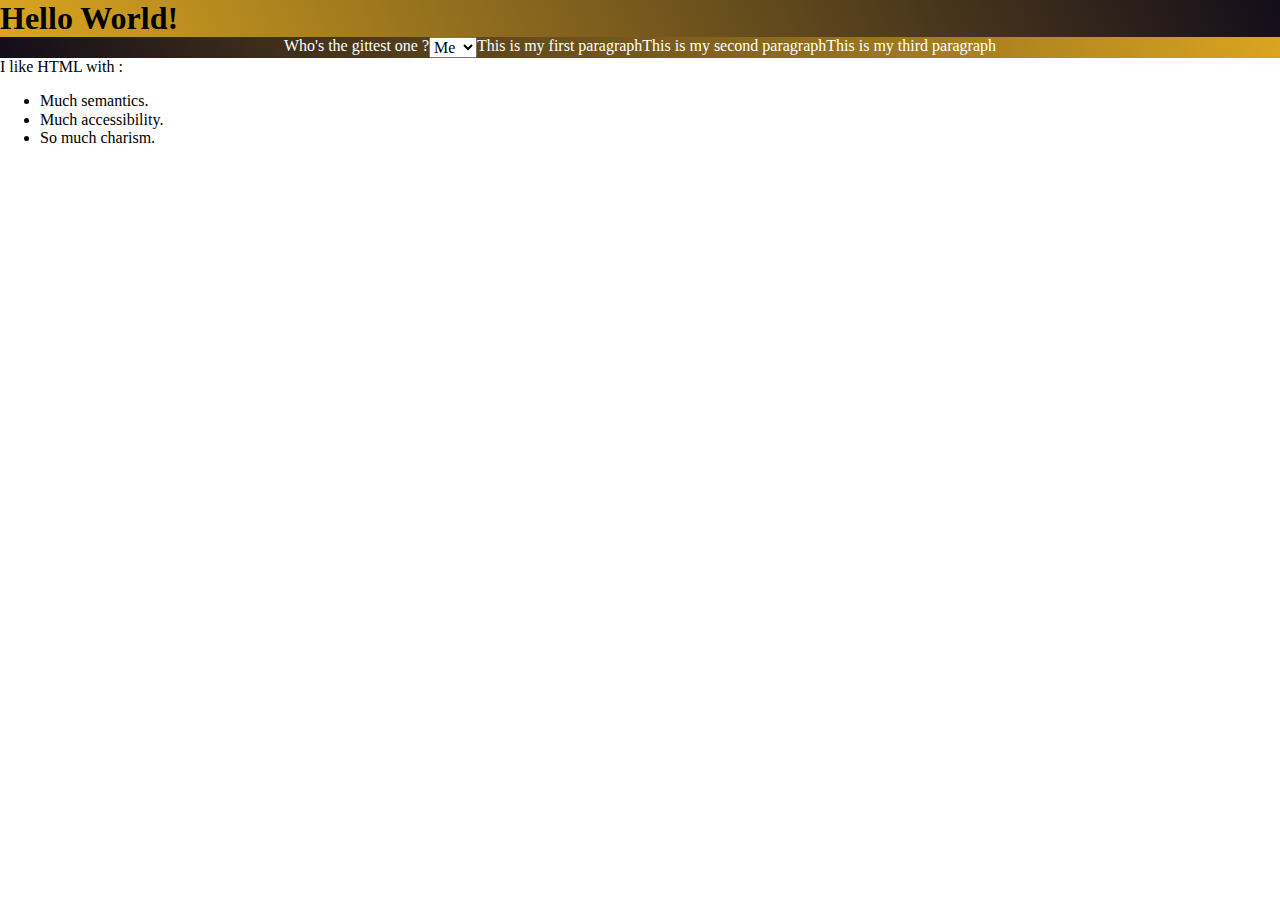
<file: index.html>
<!DOCTYPE html>
<html lang="en">
<head>
    <meta charset="UTF-8">
    <meta name="viewport" content="width=device-width, initial-scale=1.0">
    <link rel="stylesheet" href="normalize.css">
    <link rel="stylesheet" href="styles.css">
    <title>Document</title>
</head>
<body>
    <header>
        <h1>Hello World!</h1>
    </header>
    <main>
        <label for="gittest">Who's the gittest one ?</label>
        <select name="gittest" id="gittest">
            <option value="me">Me</option>
            <option value="you">You</option>
        </select>

        <p>This is my first paragraph</p>
        <p>This is my second paragraph</p>
        <p>This is my third paragraph</p>
    </main>
    <footer>
        <p>I like HTML with :  </p>
        <ul>
            <li>Much semantics.</li>
            <li>Much accessibility.</li>
            <li>So much charism.</li>
        </ul>
    </footer>
</body>
</html>
</file>
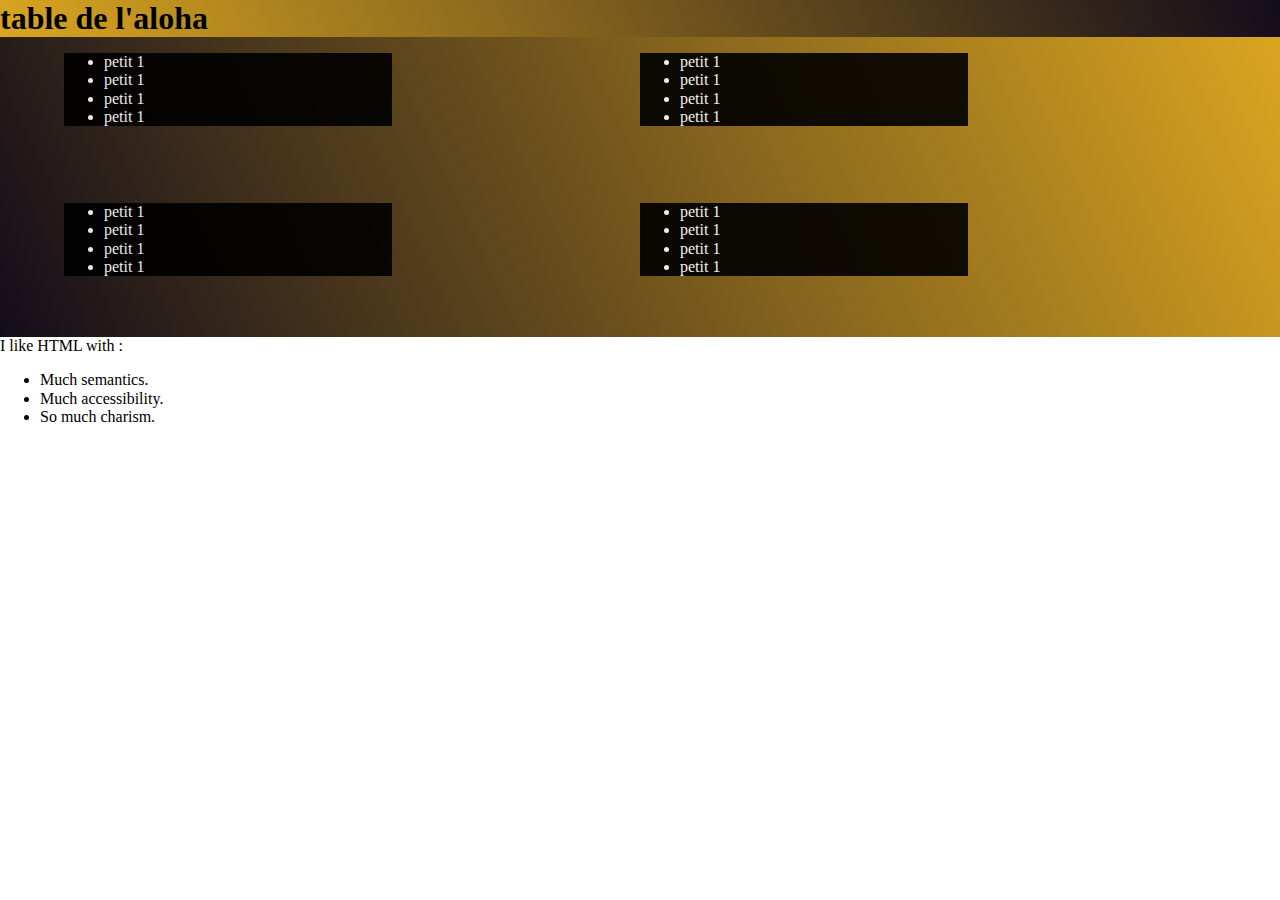
<file: table.html>
<!DOCTYPE html>
<html lang="en">

<head>
    <meta charset="UTF-8">
    <meta name="viewport" content="width=device-width, initial-scale=1.0">
    <link rel="stylesheet" href="normalize.css">
    <link rel="stylesheet" href="styles.css">
    <title>Document</title>
</head>

<body>
    <header>
        <h1>table de l'aloha</h1>
    </header>
    <main>
        <div>
            <ul>
                <li>petit 1</li>
                <li>petit 1</li>
                <li>petit 1</li>
                <li>petit 1</li>
            </ul>
        </div>
        <div>
            <ul>
                <li>petit 1</li>
                <li>petit 1</li>
                <li>petit 1</li>
                <li>petit 1</li>
            </ul>
        </div>
        <div>
            <ul>
                <li>petit 1</li>
                <li>petit 1</li>
                <li>petit 1</li>
                <li>petit 1</li>
            </ul>
        </div>
        <div>
            <ul>
                <li>petit 1</li>
                <li>petit 1</li>
                <li>petit 1</li>
                <li>petit 1</li>
            </ul>
        </div>
    </main>
    <footer>
        <p>I like HTML with : </p>
        <ul>
            <li>Much semantics.</li>
            <li>Much accessibility.</li>
            <li>So much charism.</li>
        </ul>
    </footer>
</body>

</html>
</file>
<file: styles.css>
header{
    background: linear-gradient(65deg, goldenrod, #130d1a);
    margin: 0;
}
h1{
    margin: 0;
}
main{
    background: linear-gradient(65deg, #130d1a, goldenrod);
    color : white;
    display: flex;
    flex-wrap: wrap;
    justify-content: center;
    > div {
        height: 150px;
        width: 45%;
        > ul {
            background-color: black;
            width: 50%;
            opacity: 0.9;
            color: white;
        }
    }
}
p{
    margin: 0;
}
</file>
